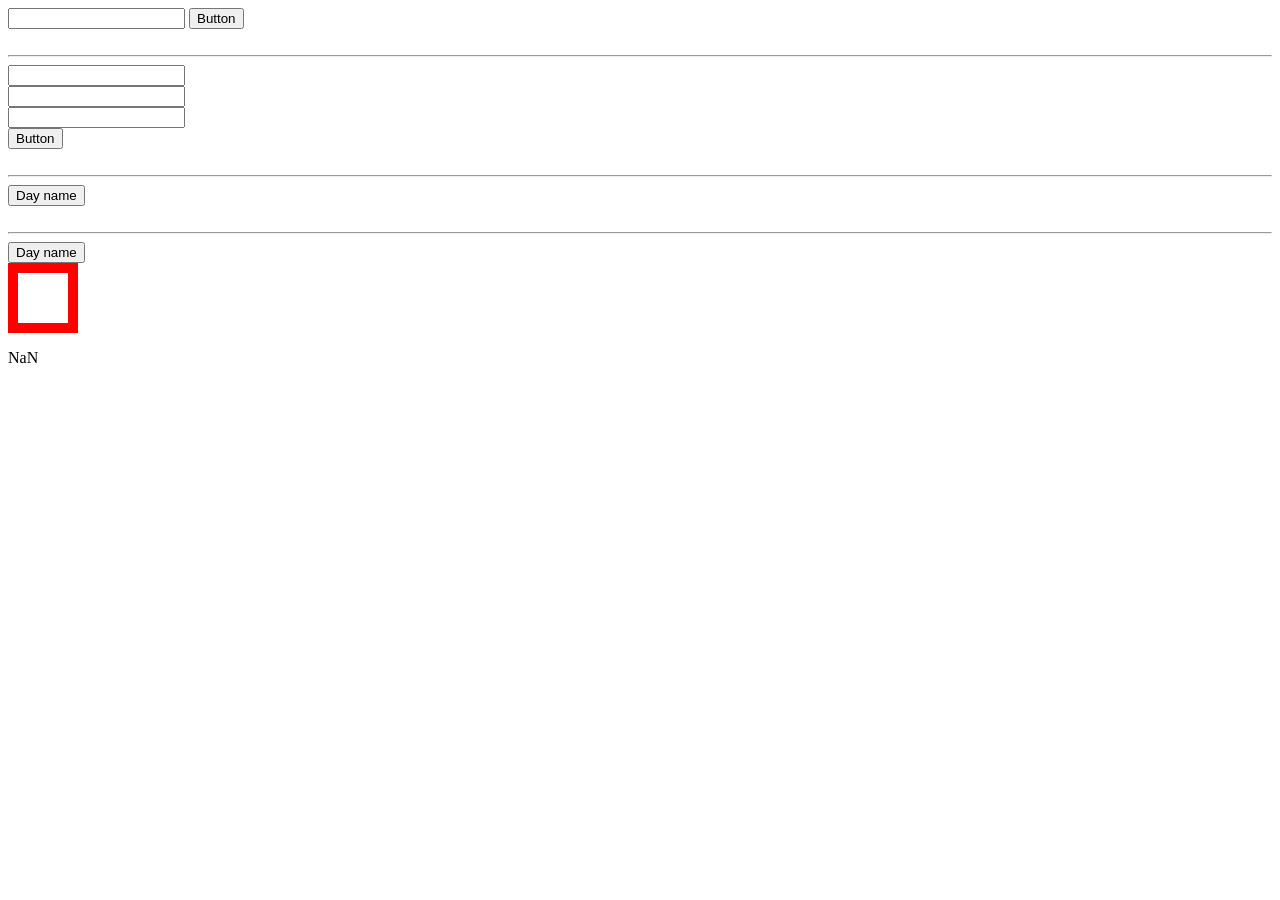
<file: 8. 03August2022/index.html>
<!DOCTYPE html>
<html lang="en">
<head>
    <meta charset="UTF-8">
    <meta http-equiv="X-UA-Compatible" content="IE=edge">
    <meta name="viewport" content="width=device-width, initial-scale=1.0">
    <title>Document</title>
    <link rel="stylesheet" href="style.css">
</head>
<body>
    <input id="inputa" type="number"> 
    <button onclick="Even()"> Button </button> 
    <div id="box"></div> 
    <br> 
    <hr>
    
    <input id="l" type="number">  <br> 
    <input id="r" type="number">  <br> 
    <input id="k" type="number">  <br> 
    <button onclick="Function2()"> Button </button> 
    <div id="box1"></div>
    <br> <hr> 
    

    <!-- <input id="inputb" type="number">  -->
    <button onclick="Function3()"> Day name </button> 
    <div id="box3"></div> 
    <br> <hr>
    
    
    
    
    
    
    <button onclick="Function4()"> Day name </button> 
    <div id="box4" class="create"></div> 
    <p id="demo" ondblclick="myFunction(2,4)">Hello</p>
    <script>
        function myFunction(p1, p2) {
            return p1 * p2;
        }

        
        document.querySelector("#demo").innerHTML = myFunction();
    </script>
    <script src="script.js"></script>
</body>
</html>
</file>
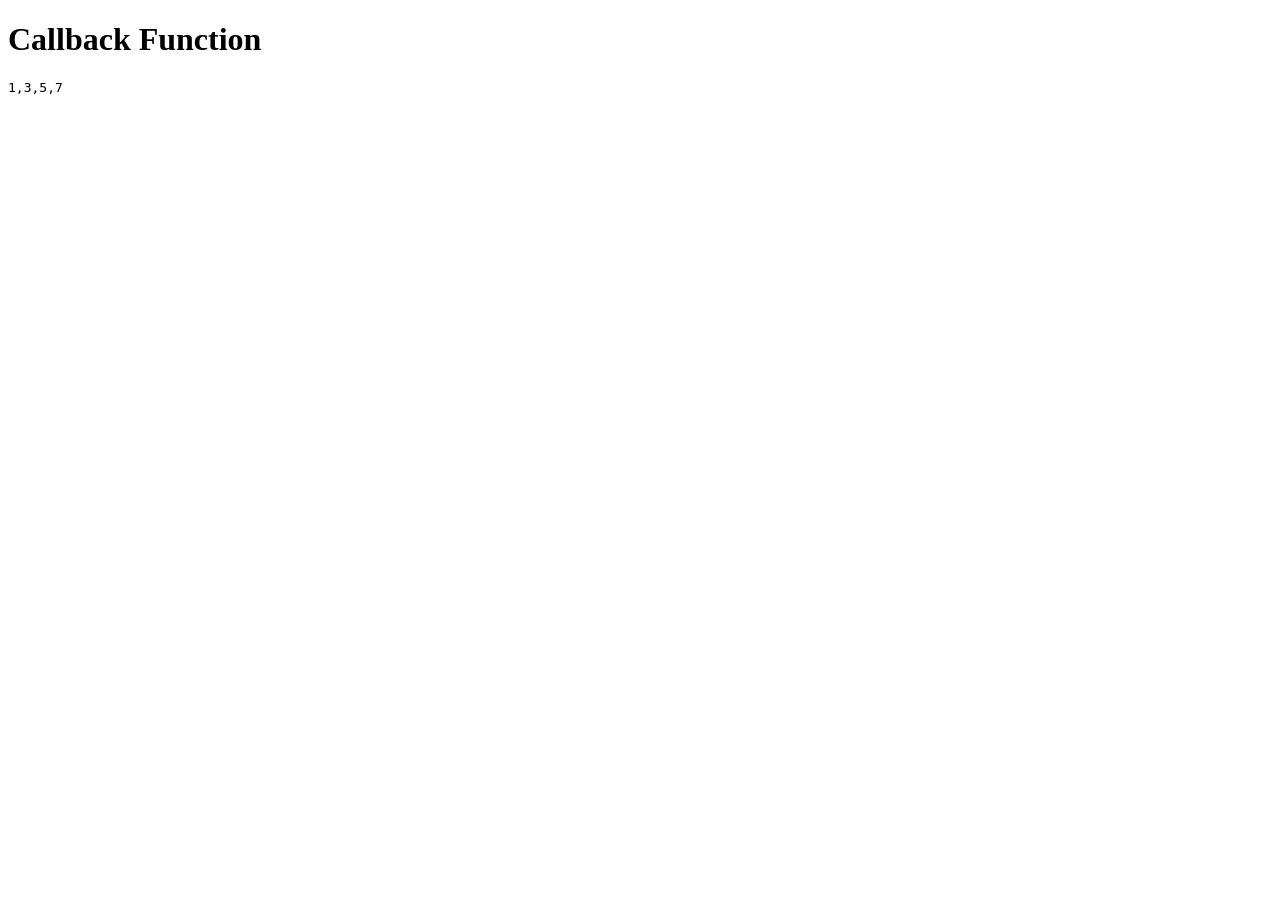
<file: 9. 05August2022/index.html>
<!DOCTYPE html>
<html lang="en">
<head>
    <meta charset="UTF-8">
    <meta http-equiv="X-UA-Compatible" content="IE=edge">
    <meta name="viewport" content="width=device-width, initial-scale=1.0">
    <title>Document</title>
</head>
<body>

    <!-- <p id="demo" ondblclick="myFunction(2,4)">Hello</p> -->
    <h1>Callback Function</h1> 
    <pre id="oddNo"> </pre> 


    <script>
        // function myFunction(p1, p2) {
        //     return p1 * p2;
        // }

        
        // var a = document.querySelector("#demo").attributes[1].attributes[nodeValue];
        // console.log(a);


        function isOdd(number){
            return number % 2 !=0;
        }

        function filter(number,fn){
            let results =[];
            for(const number of numbers){
                if(fn(number)){
                    results.push(number);
                }
            }
            return results;
            
        }

        let numbers = [1,2,3,4,5,6,7];
        let oddN = filter(numbers,isOdd);
        document.getElementById("oddNo").innerHTML = oddN; 


    </script>
</body>
</html>
</file>
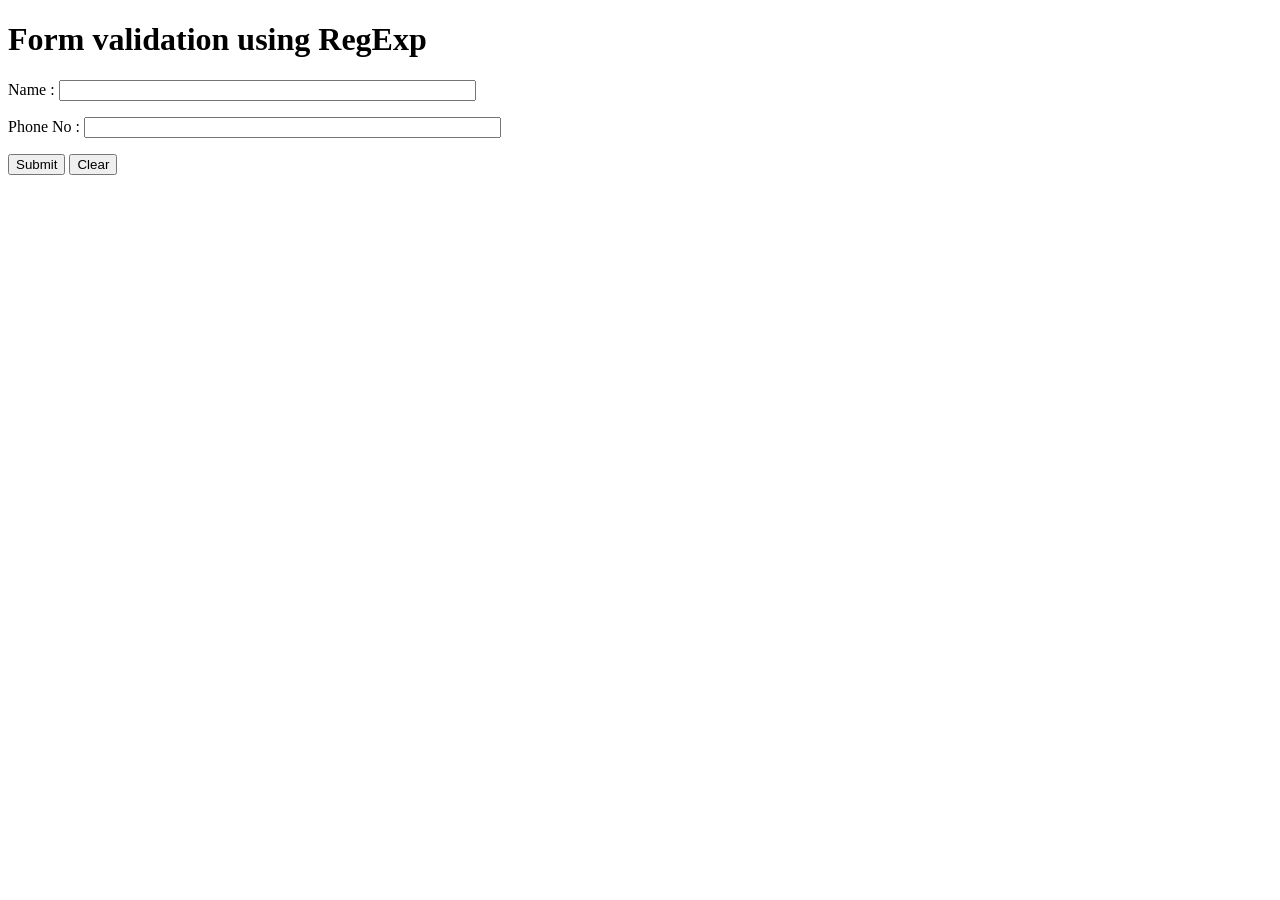
<file: 10. 16August2022/Untitled-1.html>
<!DOCTYPE html>
<html lang="en">
<head>
    <meta charset="UTF-8">
    <meta http-equiv="X-UA-Compatible" content="IE=edge">
    <meta name="viewport" content="width=device-width, initial-scale=1.0">
    <title>Document</title>
</head>
<body>
    <h1>Form validation using RegExp</h1>
    <script>
        function check(myform){
            if(myform.myname.value == "" || myform.myname.value == null){
                alert("NAme is mandatory");
                return false;
            }
            if(myform.myphone.value == "" || myform.myphone.value == null){
                alert("Phonr number is mandatory");
                return false;
            }else{
                return true;
            
            }
        }
    </script>

    <form 
    name = "formvalidate"
    action = "formprocess.html"
    method = "get"
    onSubmit = "return check(formvalidate)"
    >
    <p>Name : <input type="text" size="50" name="myname" /></p>
    <p>Phone No : <input type="text" size="50" name="myphone" /></p>

    <p>
        <input type="submit" value="Submit" />
        <input type="reset" value="Clear" />
    </p>
    </form>
</body>
</html>
</file>
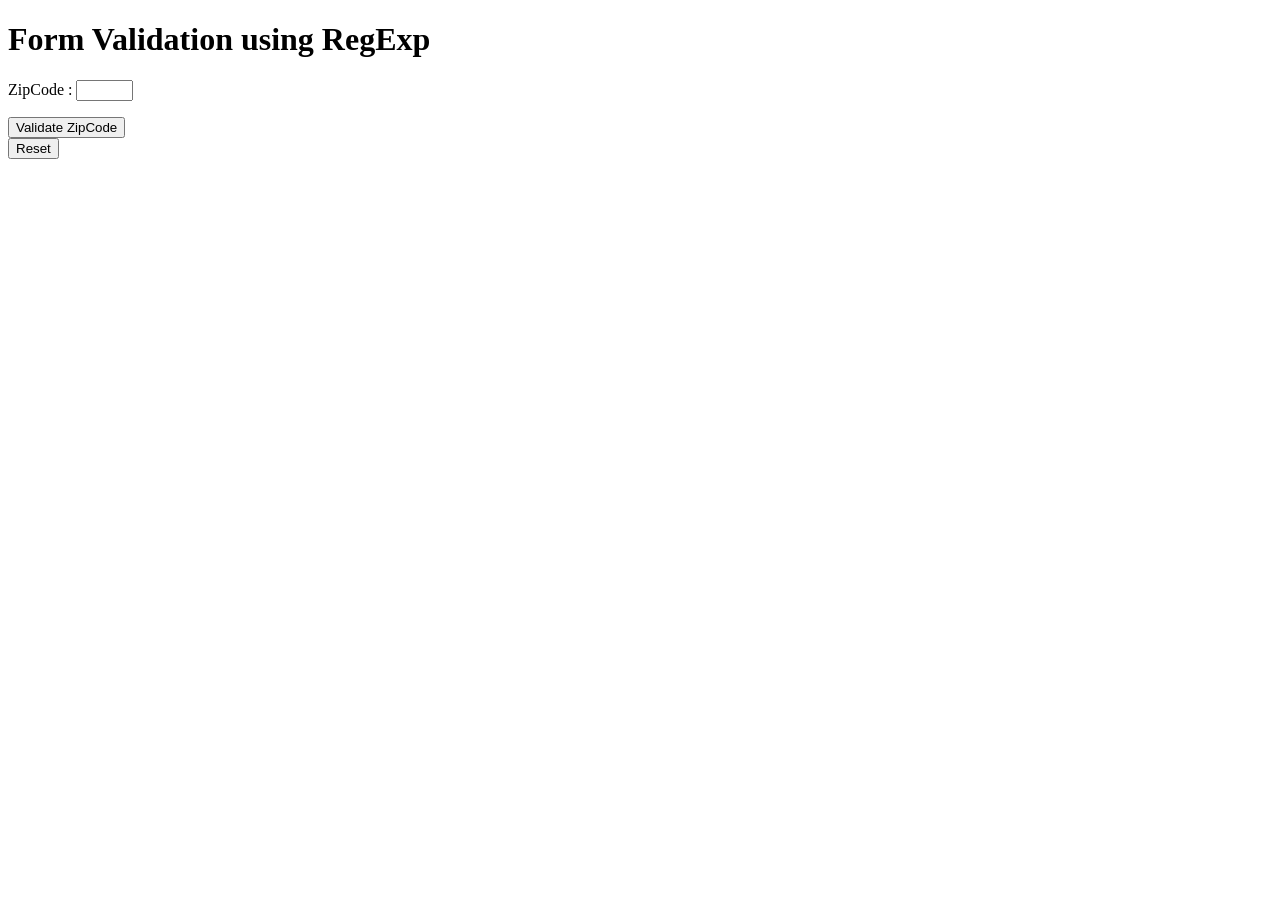
<file: 10. 16August2022/Untitled-2.html>
<!DOCTYPE html>
<html>

<head>
    <title>CSS Example</title>
    <meta charset="UTF-8" />
    <meta name="viewport" content="width=device-width, initial-scale=1.0" />
</head>

<body>
    <h1>Form Validation using RegExp</h1>
    <script>
        function check_Zip(zipCode) {
            var regex = /^\d{5}$/;0
            if (regex.test(zipCode.value) == false) {
                alert("The lenght of zip code must be atleast five digits");
                zipCode.focus();
                return false;
            }
            if (zipCode.value == " ") {
                alert("Zip code Field cannot be left empty");
                zipCode.focus();
                return false;
            }
            return true;
        }
    </script>
    <form name="#" action="/error">
        <p>ZipCode : <input type="text" size="5" name="yourzip" /></p>
        <input type="button" value="Validate ZipCode" onClick="if (check_Zip(zipvalidate.yourzip)) {
 alert('Its a valid zipcode')
 }" />
        <br />
        <input type="reset" />
    </form>
</body>

</html>
</file>
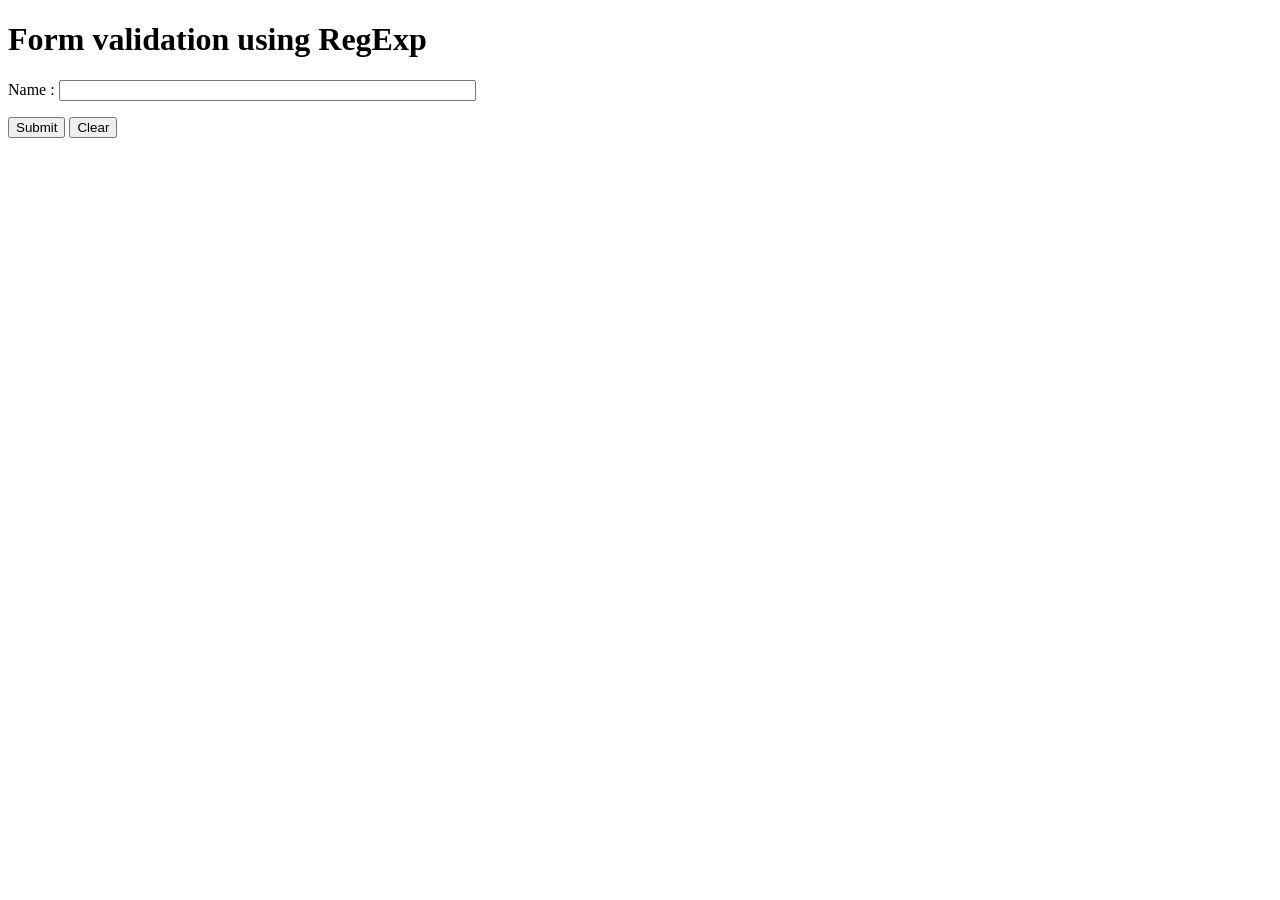
<file: 10. 16August2022/Untitled-3.html>
<!DOCTYPE html>
<html lang="en">
<head>
    <meta charset="UTF-8">
    <meta http-equiv="X-UA-Compatible" content="IE=edge">
    <meta name="viewport" content="width=device-width, initial-scale=1.0">
    <title>Document</title>
</head>
<body>
    <h1>Form validation using RegExp</h1>
    <script>
        function check(myform){
            localStorage.setItem("HelloWorld",true)
            if(myform.myname.value == "" || myform.myname.value == null){
                localStorage.setItem("HelloWorld",false)

                // alert("Name is mandatory");
                // return false;
            }

        }
    </script>

    <form 
    name = "formvalidate"
    action = "Untitled-4.html"
    method = "get"
    onSubmit = "return check(formvalidate)"
    >
    <p>Name : <input type="text" size="50" name="myname" /></p>
    

    <p>
        <input type="submit" value="Submit" />
        <input type="reset" value="Clear" />
    </p>
    </form>
</body>
</html>
</file>
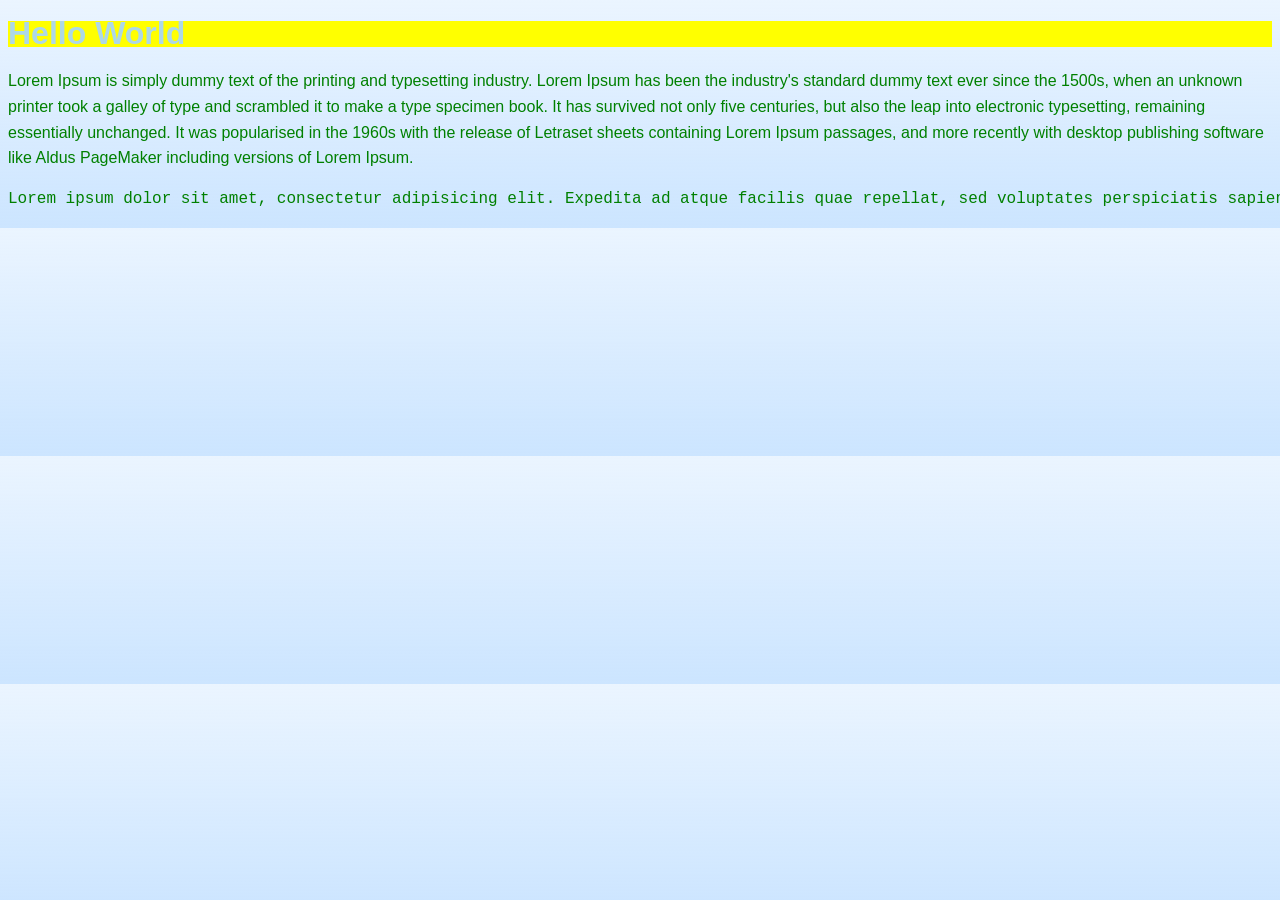
<file: 4. 19July2022/UsingHTML.html>
<!DOCTYPE html>
<html lang="en">
<head>
    <meta charset="UTF-8">
    <meta http-equiv="X-UA-Compatible" content="IE=edge">
    <meta name="viewport" content="width=device-width, initial-scale=1.0">
    <title>UsingCSS</title>

    <link rel="stylesheet" type="text/css" href="UsingCSS.css">
</head>
<body>
    <h1>Hello World</h1>

    <p>
        Lorem Ipsum is simply dummy text of the printing and typesetting industry. Lorem Ipsum has been the industry's standard dummy text ever since the 1500s, when an unknown printer took a galley of type and scrambled it to make a type specimen book. It has survived not only five centuries, but also the leap into electronic typesetting, remaining essentially unchanged. It was popularised in the 1960s with the release of Letraset sheets containing Lorem Ipsum passages, and more recently with desktop publishing software like Aldus PageMaker including versions of Lorem Ipsum.

    </p>

    <div>
        <pre>Lorem ipsum dolor sit amet, consectetur adipisicing elit. Expedita ad atque facilis quae repellat, sed voluptates perspiciatis sapiente. Praesentium quisquam molestiae velit distinctio quo optio doloribus, assumenda soluta eius incidunt.</pre>
    </div>
</body>
</html>
</file>
<file: 8. 03August2022/style.css>
#box4{
    /* display: inline; */
    border: 10px solid red;
    
    width: 50px;
    height: 50px;
}
</file>
<file: 4. 19July2022/UsingCSS.css>
h1{
    color:lightblue;
    background-color: yellow;
}

body{
    background-color: ;
    color: green;
    background: linear-gradient(
        /* to bottom,
        blue,
        lightblue */
        to top,
        rgb(204,229,255),
        rgba(204,229,255,0.4)
    );

    font-family: Arial, Helvetica, sans-serif;
    font-size: 16px;
    font-weight: normal;

    font: normal 16px Arial, Helvetica, sans-serif;
    line-height: 1.6em;
}
</file>
